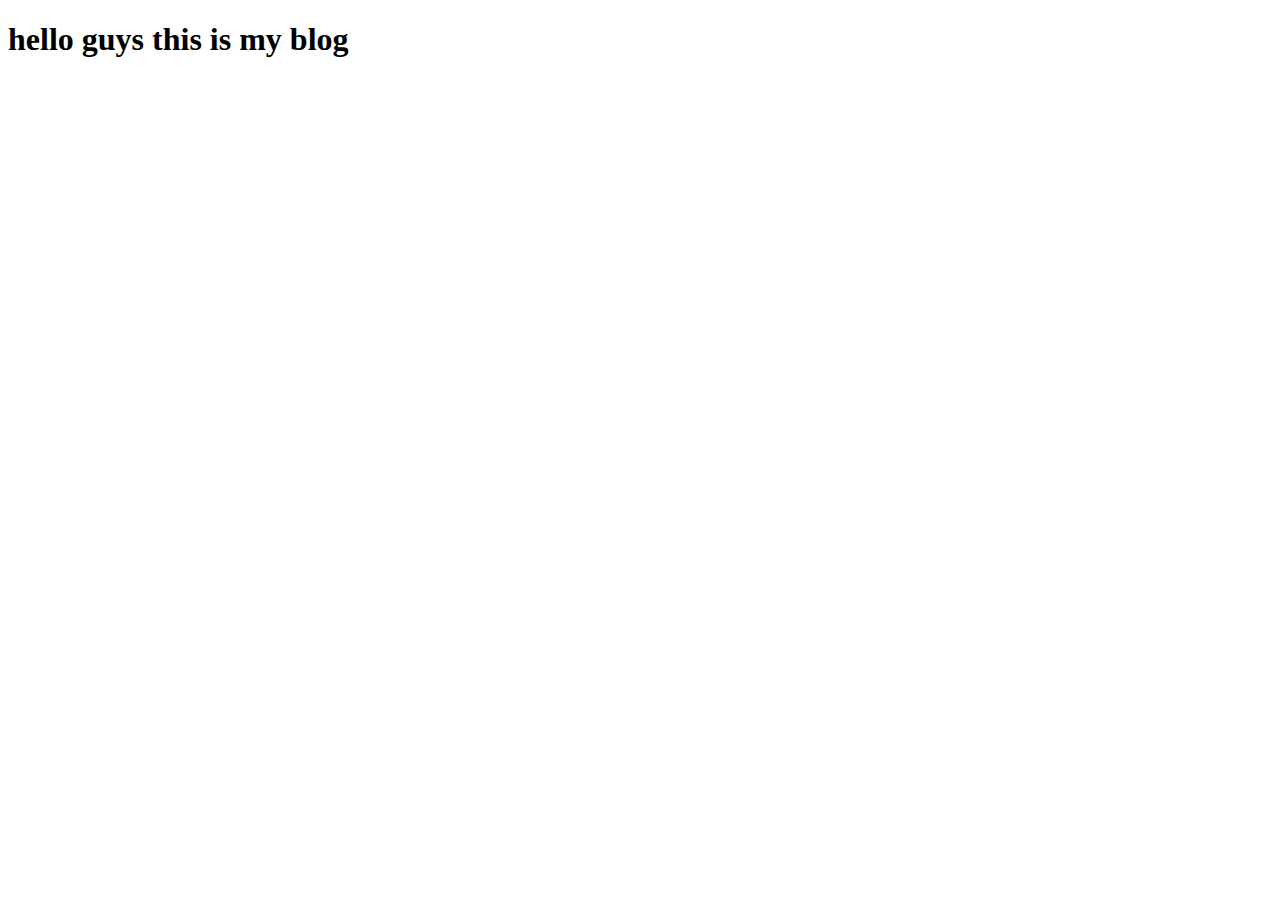
<file: index.html>
<!DOCTYPE html>
<html lang="en">
<head>
    <meta charset="UTF-8">
    <meta name="viewport" content="width=device-width, initial-scale=1.0">
    <title>sus</title>
</head>
<body>
    <h1>hello guys this is my blog</h1>
</body>
</html>
</file>
